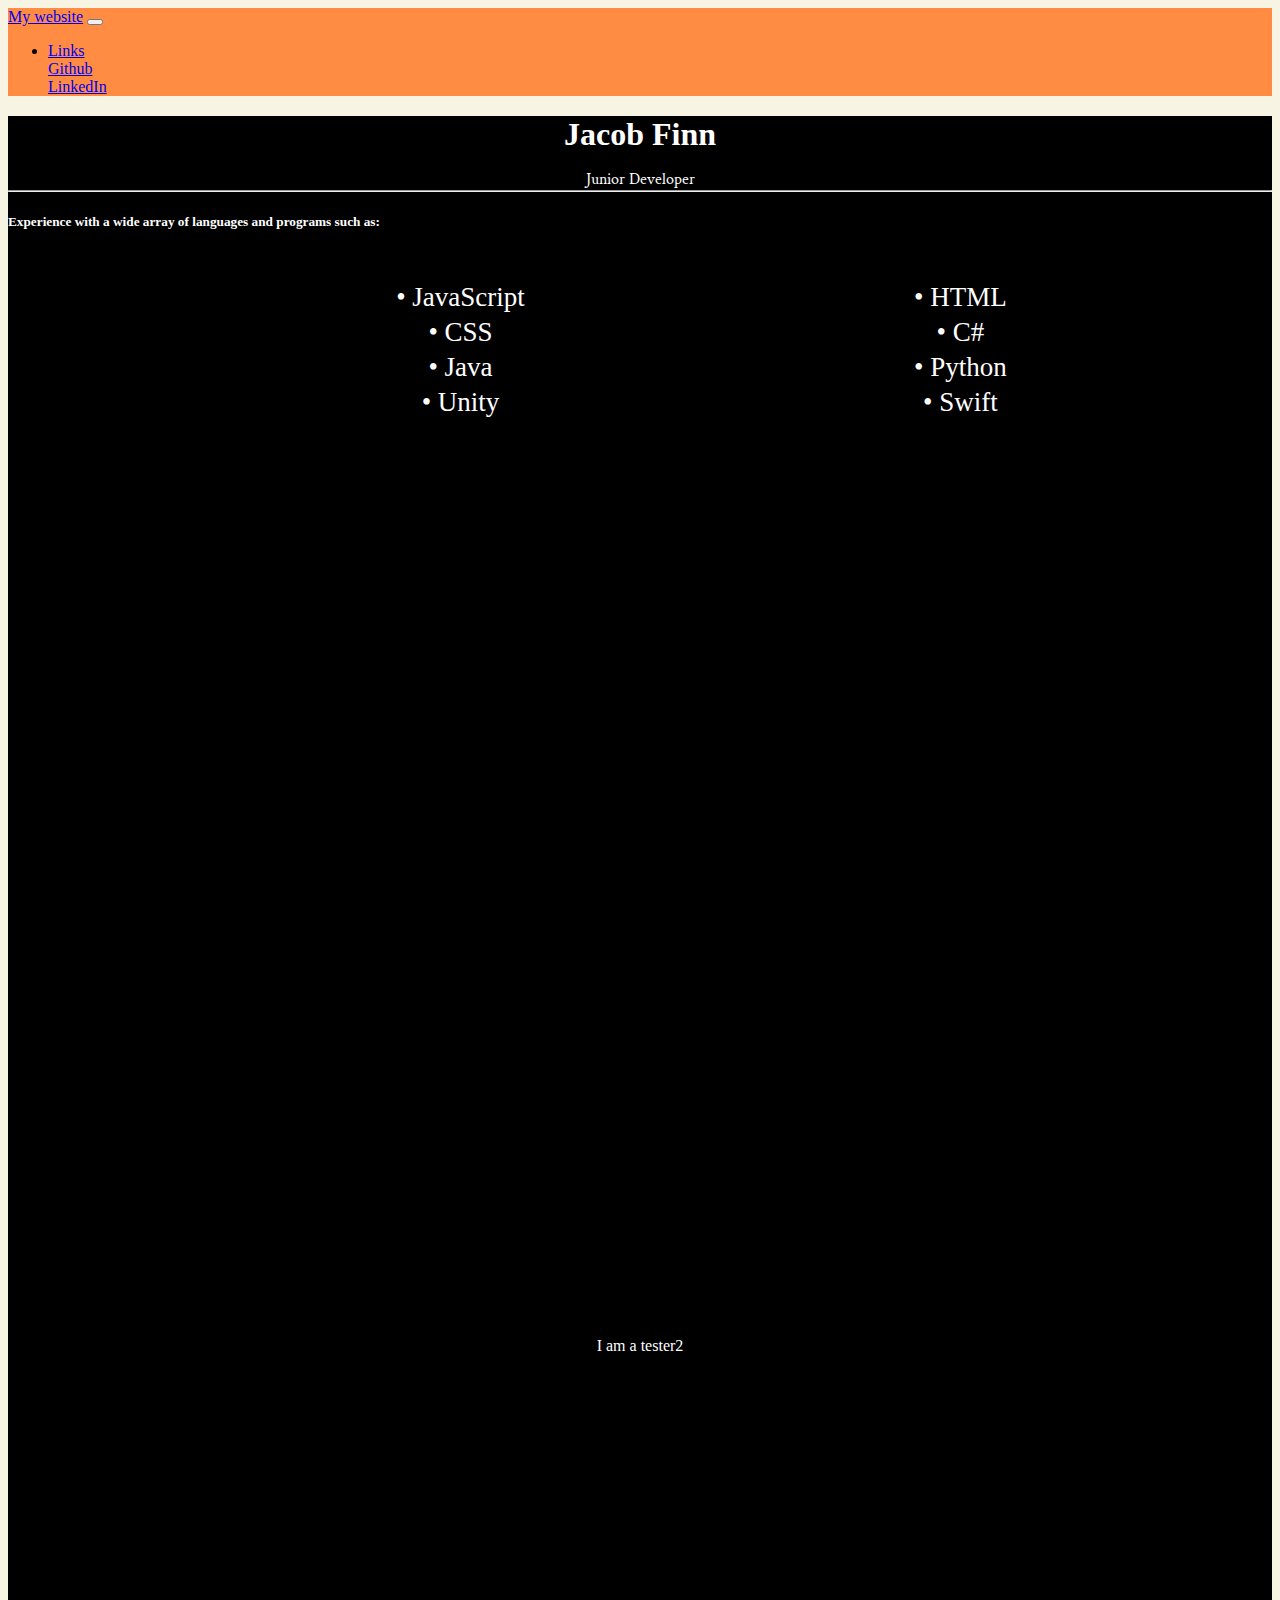
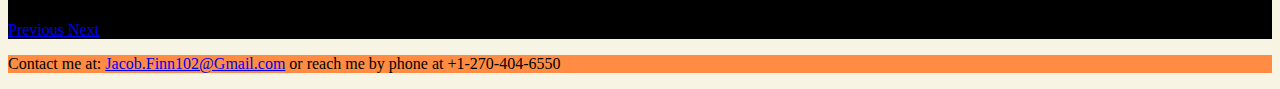
<file: HTML/main.html>
<!DOCTYPE html>
<html lang="en">

<head>
    <meta charset="UTF-8">
    <meta name="author" content="Jacob Finn">
    <meta name="viewport" content="width=device-width, initial-scale=1.0">
    <meta http-equiv="X-UA-Compatible" content="ie=edge">
    <title>Project website</title>
    <link rel="stylesheet" href="https://stackpath.bootstrapcdn.com/bootstrap/4.1.3/css/bootstrap.min.css" integrity="sha384-MCw98/SFnGE8fJT3GXwEOngsV7Zt27NXFoaoApmYm81iuXoPkFOJwJ8ERdknLPMO"
        crossorigin="anonymous">
    <link rel="stylesheet" type="text/css" media="screen" href="../CSS/main.css">
    <link href="https://fonts.googleapis.com/css?family=Crimson+Text" rel="stylesheet">
</head>

<body style="background-color:rgb(248, 244, 227)">
    <div id="Header">
        <nav class="navbar navbar-expand-lg navbar-light bg-custom">
            <a class="navbar-brand" href="#">My website</a>
            <button class="navbar-toggler" type="button" data-toggle="collapse" data-target="#navbarSupportedContent"
                aria-controls="navbarSupportedContent" aria-expanded="false" aria-label="Toggle navigation">
                <span class="navbar-toggler-icon"></span>
            </button>

            <div class="collapse navbar-collapse" id="navbarSupportedContent">
                <ul class="navbar-nav mr-auto">
                    <li class="nav-item dropdown">
                        <a class="nav-link dropdown-toggle" href="#" id="navbarDropdown" role="button" data-toggle="dropdown"
                            aria-haspopup="true" aria-expanded="false">
                            Links
                        </a>
                        <div class="dropdown-menu" aria-labelledby="navbarDropdown">
                            <a class="dropdown-item" href="https://github.com/Jacob-Finn" target="_blank">Github</a>
                            <div class="dropdown-divider"></div>
                            <a class="dropdown-item" href="https://www.linkedin.com/in/jacob-finn102/" target="_blank">LinkedIn</a>
                        </div>
                    </li>
                </ul>
            </div>
        </nav>
    </div>

    <div id="info-carousel" class="carousel slide" data-ride="carousel" data-interval="10000" style="background-color:black;">
            <div class="carousel-inner">
              <div class="carousel-item active carousel-item-format">
                <h1 style="margin-bottom:0%; margin-top: 20px;">Jacob Finn</h1>
                <p style="font-family: 'Crimson Text', serif; margin-bottom: 0%;">Junior Developer</p>
                <hr style="background-color: white; margin-top: 0%">
                <h5 style="text-align: left">Experience with a wide array of languages and programs such as:</h5>
                <div id="coding-languages" style="text-align:center;">
                <table style="font-size: 3vh; margin-top: 5vh;">
                    <tr>
                        <th style="padding-left:100vh;"></th>
                        <th></th>
                    </tr>
                    <tr>
                        <td>• JavaScript</td>
                        <td>• HTML</td>
                    </tr>
                    <tr>
                        <td>• CSS</td>
                        <td>• C#</td>
                    </tr>
                    <tr>
                        <td>• Java</td>
                        <td>• Python</td>
                    </tr>
                    <tr>
                        <td>• Unity</td>
                        <td>• Swift</td>
                    </tr>
                </table>
              </div>
             </div>
              <div class="carousel-item carousel-item-format">
                    <p>I am a tester2</p>
                <!-- STUFF FOR SECOND ITEM HERE -->
              </div>
              <div class="carousel-item carousel-item-format">
                    <p>I am a tester3</p>
              <!-- STUFF FOR THIRD ITEM HERE -->
              </div>
            </div>
            <a class="carousel-control-prev" href="#info-carousel" role="button" data-slide="prev">
              <span class="sr-only">Previous</span>
            </a>
            <a class="carousel-control-next" href="#info-carousel" role="button" data-slide="next">
              <span class="sr-only">Next</span>
            </a>
          </div>







        <div class="footer navbar fixed-bottom">
          <p>Contact me at: <a href="mailto:Jacob.Finn102@gmail.comSubject=Junior%Programming%20Developer" target="_top">Jacob.Finn102@Gmail.com</a> or reach me by phone at +1-270-404-6550</p>
        </div>

    <script src="https://code.jquery.com/jquery-3.3.1.slim.min.js" integrity="sha384-q8i/X+965DzO0rT7abK41JStQIAqVgRVzpbzo5smXKp4YfRvH+8abtTE1Pi6jizo"
        crossorigin="anonymous"></script>
    <script src="https://cdnjs.cloudflare.com/ajax/libs/popper.js/1.14.3/umd/popper.min.js" integrity="sha384-ZMP7rVo3mIykV+2+9J3UJ46jBk0WLaUAdn689aCwoqbBJiSnjAK/l8WvCWPIPm49"
        crossorigin="anonymous"></script>
    <script src="https://stackpath.bootstrapcdn.com/bootstrap/4.1.3/js/bootstrap.min.js" integrity="sha384-ChfqqxuZUCnJSK3+MXmPNIyE6ZbWh2IMqE241rYiqJxyMiZ6OW/JmZQ5stwEULTy"
        crossorigin="anonymous"></script>
</body>

</html>
</file>
<file: CSS/main.css>
.bg-custom {
    background-color: rgb(255, 140, 66) !important;
}

#top-spacing {
    margin-top: 10px;
}
.footer {
    color: black;
    background-color: rgb(255, 140, 66) !important;
    text-align: left;
}

.carousel-item-format {
    color: white;
    padding-bottom: 100vh;
    text-align: center;
}

.can-focus:hover {
    -webkit-transform:scale(1.25); /* Safari and Chrome */
    -moz-transform:scale(1.25); /* Firefox */
    -ms-transform:scale(1.25); /* IE 9 */
    -o-transform:scale(1.25); /* Opera */
    transform:scale(1.25);
    animation-duration: 2s;
}

.pl-75 {
    padding-left: 75vh;
}
</file>
